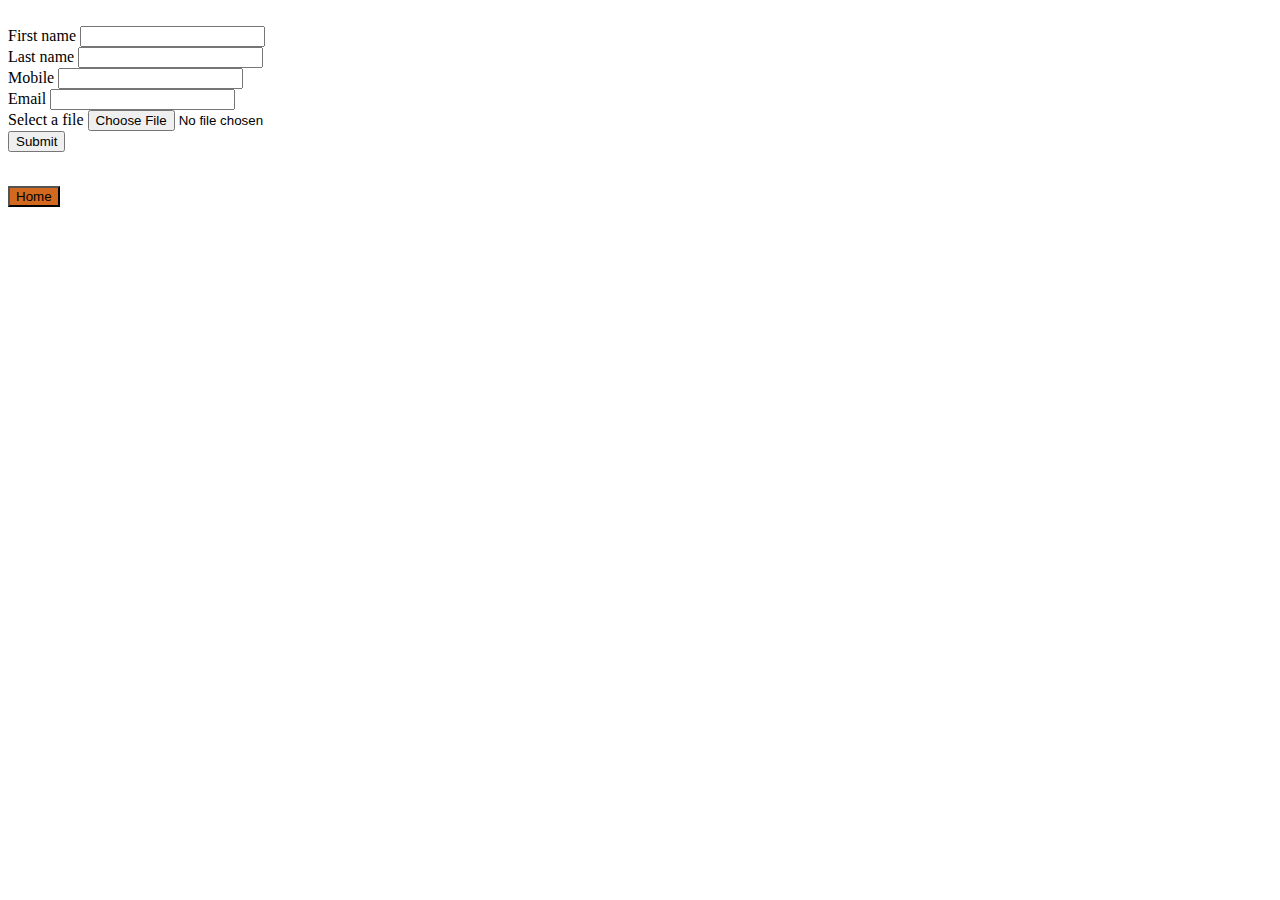
<file: add-contact.html>
<html>
<head>
    <meta charset="UTF-8">
    <title></title>
    </head>
    <body>
    <br/>
        <form id="editForm">
            <label for="firstname">First name</label>
            <input type="text" name="firstname" id="firstname"><br/>
            <label for="lastname">Last name</label>
            <input type="text" name="lastname" id="lastname"><br/>
            <label for="mobile">Mobile</label>
            <input type="text" name="mobile" id="mobile"><br/>
            <label for="email">Email</label>
            <input type="text" name="email" id="email"><br/>
            <label for="avatar">Select a file</label>
            <input type="file" name="avatar" id="avatar"><br/>
            <button type="submit" id="submitForm">Submit</button>
            </form>
        <br/>
        <button id="homeLink" type="button" style="background-color: chocolate">Home</button>
        
        <script src="config.js"></script>
        <script>
            
            document.getElementById("submitForm").addEventListener('click', submitForm);
            document.getElementById("homeLink").addEventListener('click' , homeLink);
            
        function submitForm(e){
            e.preventDefault();
            
            const form = new FormData(document.querySelector('#editForm'));
            form.append('apiKey' , apiKey);
            
            fetch(rootPath + 'controller/insert-contact/', {
                method: 'POST',
                headers: {'Accept': 'application/json, *.*'},
                body: form
            })
            .then (function(response){
                return response.text();
            })
            .then(function(data){
                if(data == "1"){
                    alert("contact added.");
                    homeLink();
                }else{
                    alert(data);
                    homeLink();
                }
            })
        }
            function homeLink(){
                window.open("index.html", "nosiphongema55@gmail.com");
                
            }
        </script>
    </body> 
</html>
</file>
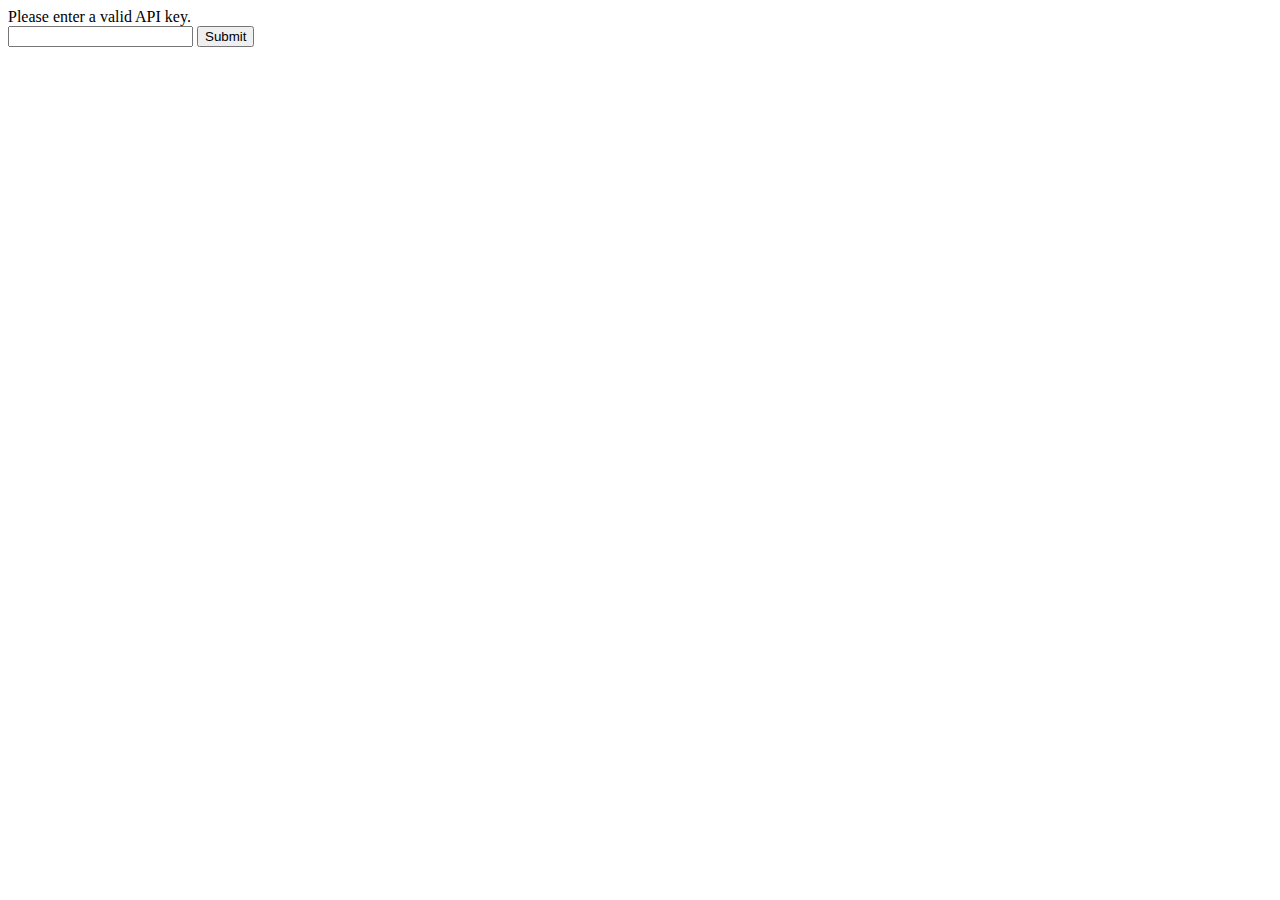
<file: enter-api-key.html>
<!DOCTYPE html>
<html>
    <head>
        <title>API Key</title>
        <meta charset="UTF-8">
        <meta name="viewport" content="width=device-width, initial-scale=1.0">
    </head>
    <body>
        <div>Please enter a valid API key.</div>
        <form>
            <input type="email" id="apiKey" name="nosiphongema55@gmail.com"/>
            <button id="submitApiKey">Submit</button>
        </form>

        
        <script>
            let rootPath = "https://mysite.itvarsity.org/api/ContactBook/";
            document.getElementById("submitApiKey").addEventListener('click', setApiKey);

            function setApiKey(e){
                e.preventDefault();
                
                apiKey = document.getElementById("apiKey").value;
                fetch(rootPath + "controller/api-key/?apiKey=" + apiKey)
                        .then(function (response) {
                            return response.text();
                        })
                        .then(function (data) {
                            
                            if (data == "1") {
                                localStorage.setItem("apiKey", apiKey);
                                window.open("index.html", "nosiphongema55@gmail.com");
                            } else {
                                alert(data + "Invalid API key entered!");
                            }
                        })
            }
        </script>
    </body>
</html>
</file>
